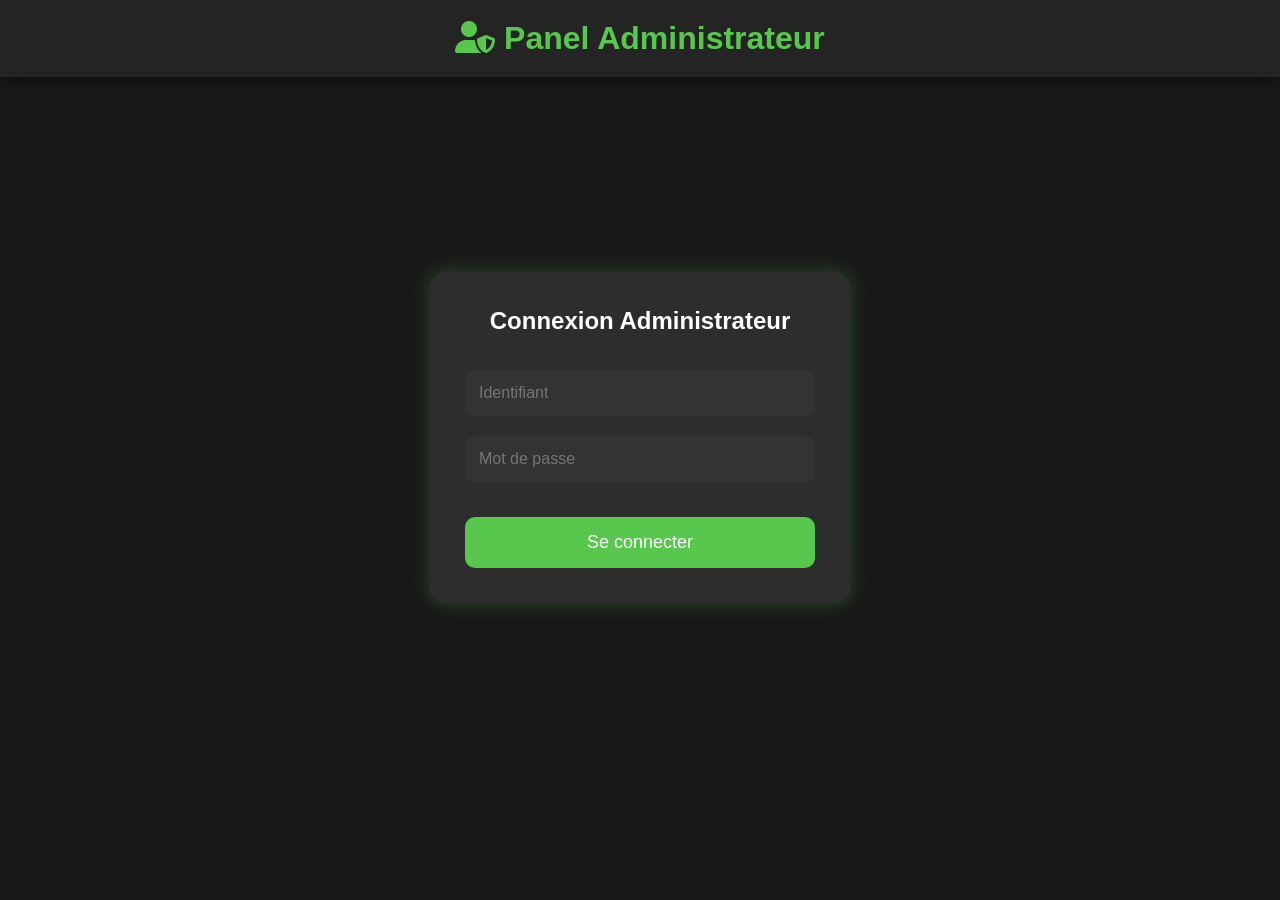
<file: admin.html>
<!DOCTYPE html>
<html lang="fr">
<head>

    <meta charset="UTF-8">
    <meta name="viewport" content="width=device-width, initial-scale=1.0">

    <title>Administration - FS25 Manager</title>

    <link rel="stylesheet" href="admin.css">

    <link rel="stylesheet"
    href="https://cdnjs.cloudflare.com/ajax/libs/font-awesome/6.5.2/css/all.min.css">

</head>

<body>

<header>

    <h1>
        <i class="fa-solid fa-user-shield"></i>
        Panel Administrateur
    </h1>

</header>

<!-- Connexion -->

<section id="login">

    <div class="login-box">

        <h2>Connexion Administrateur</h2>

        <input
        type="text"
        id="username"
        placeholder="Identifiant">

        <input
        type="password"
        id="password"
        placeholder="Mot de passe">

        <button onclick="login()">
            Se connecter
        </button>

    </div>

</section>

<!-- Panel -->

<section id="adminPanel" style="display:none;">

    <h2>Gestion des Maps</h2>

    <div class="actions">

        <button onclick="ajouterMap()">
            ➕ Ajouter une map
        </button>

        <button onclick="modifierMap()">
            ✏ Modifier une map
        </button>

        <button onclick="supprimerMap()">
            🗑 Supprimer une map
        </button>

    </div>

    <hr>

    <h2>Gestion du Site</h2>

    <div class="actions">

        <button onclick="changerIdentifiant()">
            👤 Modifier l'identifiant
        </button>

        <button onclick="changerMotDePasse()">
            🔒 Modifier le mot de passe
        </button>

        <button onclick="sauvegarder()">
            💾 Sauvegarder
        </button>

    </div>

    <hr>

    <h2>Configuration d'une map</h2>

    <input
    type="text"
    placeholder="Nom de la map">

    <input
    type="number"
    placeholder="Argent de départ">

    <input
    type="file">

    <br><br>

    <h3>Animaux</h3>

    <label><input type="checkbox"> Vaches</label><br>
    <label><input type="checkbox"> Moutons</label><br>
    <label><input type="checkbox"> Poules</label><br>
    <label><input type="checkbox"> Cochons</label><br>
    <label><input type="checkbox"> Chevaux</label><br>

    <br>

    <h3>Activités</h3>

    <label><input type="checkbox"> Élevage</label><br>
    <label><input type="checkbox"> Travaux agricoles</label><br>
    <label><input type="checkbox"> Sylviculture</label><br>
    <label><input type="checkbox"> Production</label><br>
    <label><input type="checkbox"> Carrière</label><br>

    <br>

    <h3>Mode de jeu</h3>

    <label><input type="radio" name="mode"> Solo</label>
    <label><input type="radio" name="mode"> Multijoueur</label>

    <br><br>

    <button>
        💾 Enregistrer la map
    </button>

</section>

<script src="admin.js"></script>

</body>
</html>
</file>
<file: admin.css>
/* =======================================
   FS25 MANAGER - ADMIN PANEL
======================================= */

*{
    margin:0;
    padding:0;
    box-sizing:border-box;
    font-family:Arial, Helvetica, sans-serif;
}

body{
    background:#181818;
    color:#fff;
}

/* HEADER */

header{
    background:#242424;
    padding:20px;
    text-align:center;
    box-shadow:0 4px 15px rgba(0,0,0,.4);
}

header h1{
    color:#57c84d;
    font-size:32px;
}

/* LOGIN */

#login{
    display:flex;
    justify-content:center;
    align-items:center;
    height:80vh;
}

.login-box{
    width:420px;
    background:#2d2d2d;
    padding:35px;
    border-radius:15px;
    box-shadow:0 0 20px rgba(87,200,77,.3);
}

.login-box h2{
    text-align:center;
    margin-bottom:25px;
}

.login-box input{
    width:100%;
    padding:14px;
    margin-top:15px;
    border:none;
    border-radius:10px;
    outline:none;
    font-size:16px;
}

.login-box button{
    width:100%;
    margin-top:25px;
    padding:15px;
    border:none;
    border-radius:10px;
    background:#57c84d;
    color:white;
    font-size:18px;
    cursor:pointer;
    transition:.3s;
}

.login-box button:hover{
    background:#45a93d;
}

/* PANEL */

#adminPanel{
    width:90%;
    max-width:1200px;
    margin:40px auto;
    background:#242424;
    padding:30px;
    border-radius:15px;
}

#adminPanel h2{
    color:#57c84d;
    margin-bottom:20px;
}

#adminPanel h3{
    margin-top:25px;
    margin-bottom:10px;
    color:#57c84d;
}

.actions{
    display:flex;
    gap:15px;
    flex-wrap:wrap;
    margin-bottom:20px;
}

.actions button{
    flex:1;
    min-width:200px;
    padding:15px;
    border:none;
    border-radius:10px;
    background:#57c84d;
    color:white;
    font-size:16px;
    cursor:pointer;
    transition:.3s;
}

.actions button:hover{
    transform:translateY(-3px);
    background:#45a93d;
}

input[type="text"],
input[type="number"],
input[type="password"],
input[type="file"]{

    width:100%;
    padding:14px;
    margin:10px 0;

    border:none;
    border-radius:10px;

    background:#333;
    color:white;
}

input[type="checkbox"],
input[type="radio"]{

    transform:scale(1.2);
    margin-right:10px;

}

label{
    display:block;
    padding:6px 0;
}

hr{
    margin:35px 0;
    border:1px solid #444;
}

#adminPanel > button{

    width:100%;
    padding:18px;
    margin-top:25px;

    background:#57c84d;

    color:white;

    border:none;

    border-radius:10px;

    font-size:18px;

    cursor:pointer;

    transition:.3s;

}

#adminPanel > button:hover{

    background:#45a93d;

}

/* Responsive */

@media(max-width:768px){

.login-box{

    width:95%;

}

.actions{

    flex-direction:column;

}

.actions button{

    width:100%;

}

header h1{

    font-size:25px;

}

}
</file>
